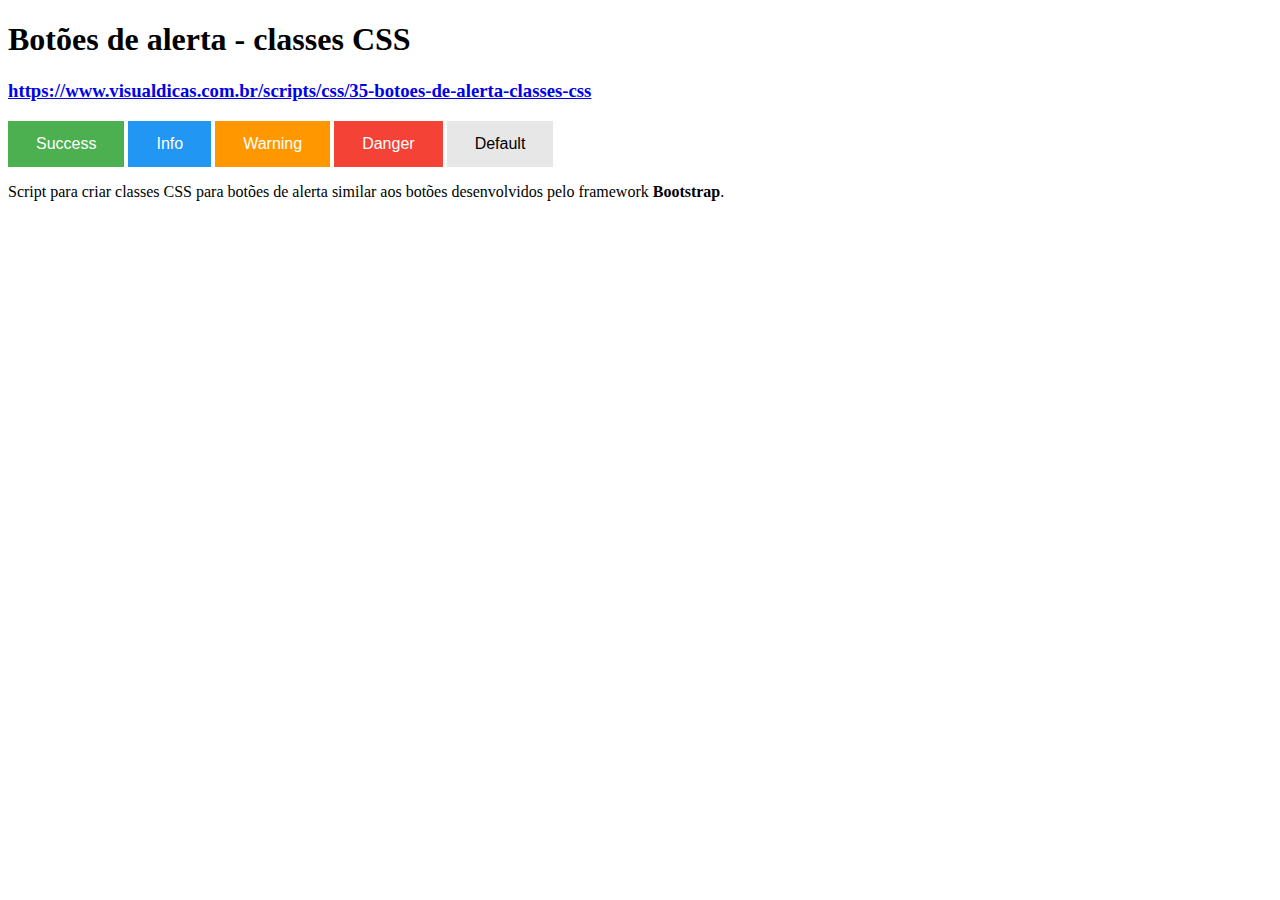
<file: botoes/botoes_alerta/index.htm>
<!DOCTYPE html>
<html lang="en">

<head>
    <meta charset="UTF-8">
    <meta name="viewport" content="width=device-width, initial-scale=1.0">
    <title>Document</title>
    <link rel="stylesheet" href="estilo.css" </head>

<body>
    <h1>Botões de alerta - classes CSS</h1>
    <h3><a
            href="https://www.visualdicas.com.br/scripts/css/35-botoes-de-alerta-classes-css">https://www.visualdicas.com.br/scripts/css/35-botoes-de-alerta-classes-css</a>
    </h3>

    <button class="btn success">Success</button>
    <button class="btn info">Info</button>
    <button class="btn warning">Warning</button>
    <button class="btn danger">Danger</button>
    <button class="btn default">Default</button>

    <p>Script para criar classes CSS para botões de alerta similar aos botões desenvolvidos pelo framework
        <strong>Bootstrap</strong>.</p>

</body>

</html>
</file>
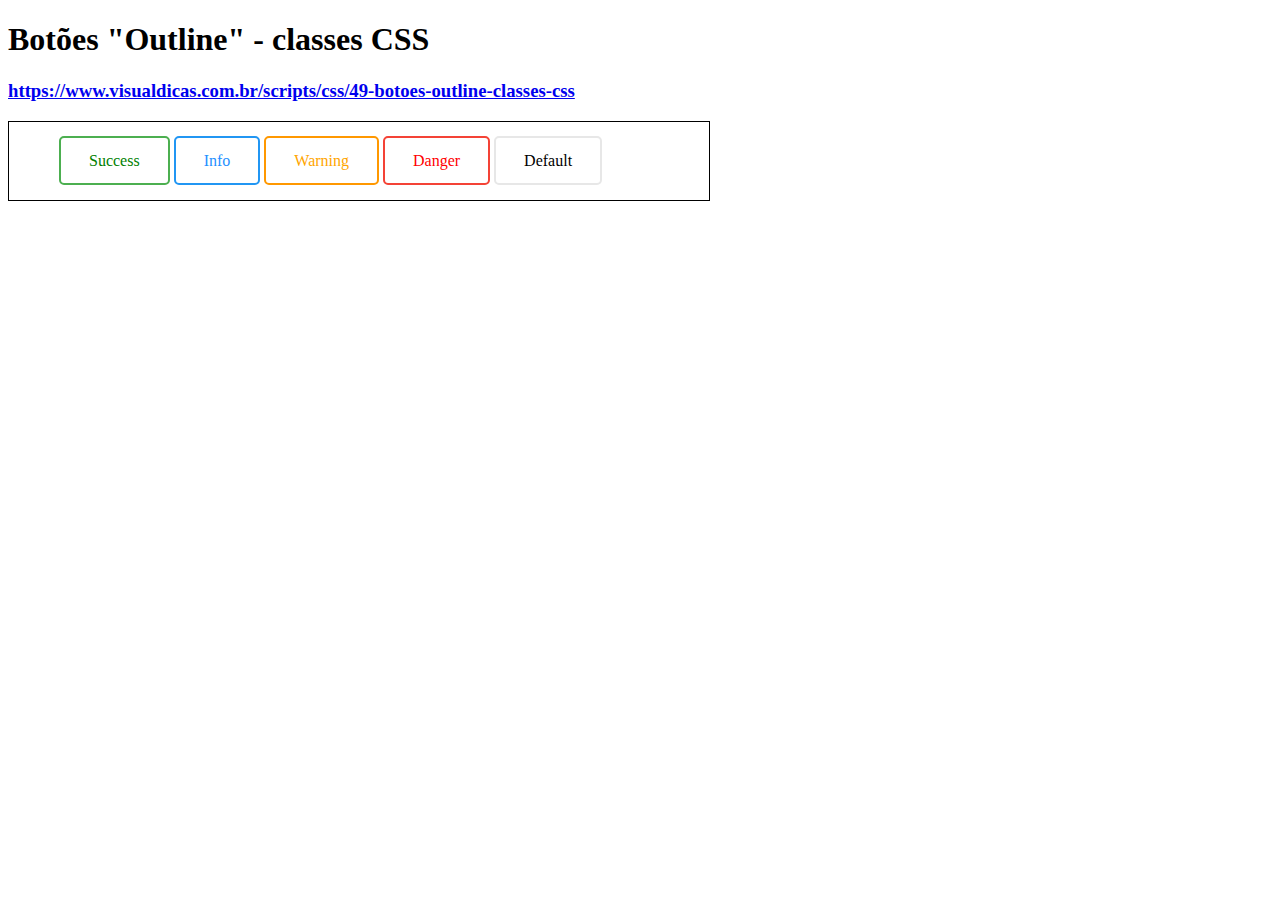
<file: botoes/botoes_outline/index.html>
<!DOCTYPE html>
<html lang="en">

<head>
    <meta charset="UTF-8">
    <meta name="viewport" content="width=device-width, initial-scale=1.0">
    <title>Document</title>
    <link rel="stylesheet" href="estilo.css">
</head>

<body>
    <h1>Botões "Outline" - classes CSS</h1>
    <h3><a
            href="https://www.visualdicas.com.br/scripts/css/49-botoes-outline-classes-css">https://www.visualdicas.com.br/scripts/css/49-botoes-outline-classes-css</a>
    </h3>
    <div id="container">
        <a class="btn success">Success</a>
        <a class="btn info">Info</a>
        <a class="btn warning">Warning</a>
        <a class="btn danger">Danger</a>
        <a class="btn default">Default</a>
    </div>
</body>

</html>
</file>
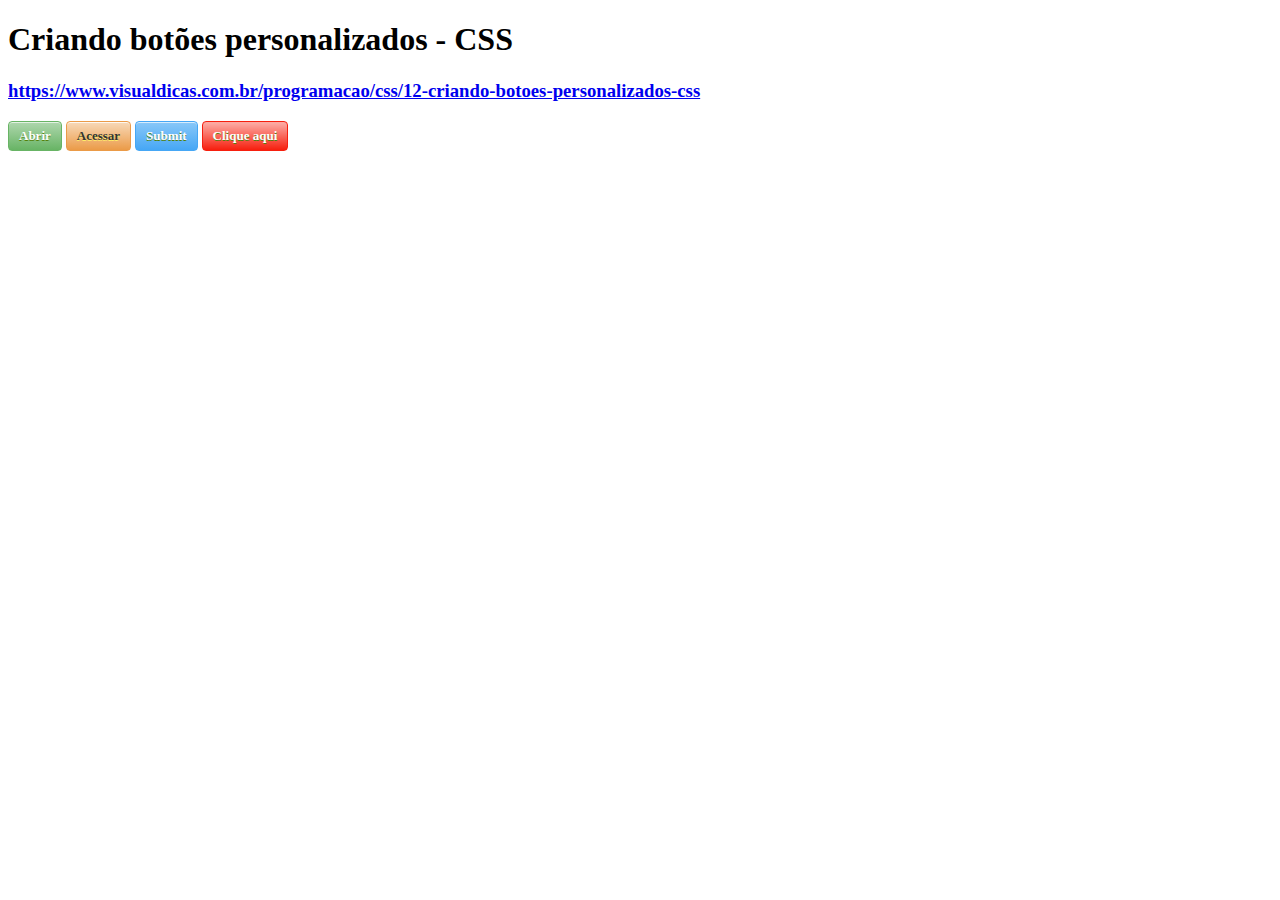
<file: botoes/botoes_personalizados/index.html>
<!DOCTYPE html>
<html lang="en">

<head>
    <meta charset="UTF-8">
    <meta name="viewport" content="width=device-width, initial-scale=1.0">
    <title>Document</title>
    <link rel="stylesheet" href="estilo.css">
</head>

<body>
    <h1>Criando botões personalizados - CSS</h1>
    <h3><a href="https://www.visualdicas.com.br/programacao/css/12-criando-botoes-personalizados-css"
            target="_blank">https://www.visualdicas.com.br/programacao/css/12-criando-botoes-personalizados-css</a>
    </h3>
    <button class="bt bt-vd" onclick="alert('Olá')">Abrir</button>
    <a class=" bt bt-lj" href="#">Acessar</a>
    <input class="bt bt-az" type="submit">
    <a class="bt bt-vm" onclick="alert('Olá')">Clique aqui</a>
</body>

</html>
</file>
<file: botoes/botoes_alerta/estilo.css>
.btn{
    border:none;
    color:white;
    padding: 14px 28px;
    font-size: 16px;
    cursor: pointer;
}


.success{background-color: #4caf50;} /*Verde*/
.success:hover{background-color: #46a049;}

.info{background-color: #2196f3;} /*Azul*/
.info:hover{background: #0b7dda;}

.warning{background-color: #ff9800;} /*Laranja*/
.warning:hover{background: #e68a00;}

.danger{background-color: #f44336;} /*Vermelho*/
.danger:hover{background: #da190b;}

.default{background-color: #e7e7e7; color: black;;} /*Cinza*/
.default:hover{background: #ddd;}
</file>
<file: botoes/botoes_outline/estilo.css>
.btn{
   border: 2px solid black;
   background-color: white;
   color:black;
   padding: 14px 28px;
   font-size: 16px;
   cursor: pointer;
   border-radius: 5px;
   text-decoration: none;
}

.success{border-color: #4CAF50; color: green;}
.success:hover{background-color: #4CAF50; color: white;}

.info {border-color: #2196F3;color: dodgerblue;}
.info:hover {background: #2196F3;color: white;}

.warning {border-color: #ff9800;color: orange;}
.warning:hover {background: #ff9800;color: white;}

.danger {border-color: #f44336;color: red}
.danger:hover {background: #f44336;color: white;}

.default {border-color: #e7e7e7;color: black;}
.default:hover {background: #e7e7e7;}

#container{
    border: 1px solid black;
    width: 600px;
    padding: 30px 50px;
}
</file>
<file: botoes/botoes_personalizados/estilo.css>
/*Classe Padrão do Botão*/
/*border - Define o estilo da borda (espessura em pixels e tipo da borda); 
border-radius - Define o raio da borda em pixels;
display: inline-block - Garante que tanto os links e os botões tenham a mesma altura;
cursor:pointer - Garante que a imagem da "mãozinha" apareça quando o leitor passar com o mouse sobre o botão.
font-family - Define a família da fonte;
font-weight - Espessura da fonte;
font-size - O tamanho da fonte em pixels;
padding - Espaçamento de 6px em cima e em baixo e de 10px nas laterias direita e esquerda;
text-decoration:none - Remove a linha sob o texto dos links.*/

.bt{
    border: 1px solid #25692A;
    border-radius: 4px;
    display: inline-block;
    cursor: pointer;
    font-family: Verdana;
    font-weight: bold;
    font-size: 13px;
    padding: 6px 10px;
    text-decoration: none;
}
/*Finalmente, vamos definir a "pseudo classe: active" para criarmos um efeito de pressionar 
quando clicarmos o botão. Usaremos apenas a pseudo classe para a classe padrão ".bt" que no 
nosso exemplo servirá para todos botões, independente das cores*/

.bt:active {
position:relative;
top:2px;}

/*Classe Secundaria para os Botões*/
/*border-color - Define a cor da borda (use o tom mais escuro);
bacground:linear-gradient - Define o gradiente linear da cor (sentido to bottom, cor mais clara e cor mais escura)
box-shadow: inset - Define a sombra no contorno do botão (utilize o tom mais claro)
color: Define a cor da fonte;
text-shadow - Define a sombra no texto */

/*classe bt-vd (botão verde)*/
.bt-vd {
    border-color: #68b465;
    background: linear-gradient(to bottom, #abd5aa 5%, #68b465 100%);
    box-shadow: inset 0px 1px 0px 0px #e3f1e3;
    color:#fff;
    text-shadow:0px 1px 0px #528009;

}
.bt-vd:hover {
background:linear-gradient(to bottom, #68b465 5%, #abd5aa 100%);
}

/*classe bt-vd (botão laranja)*/
.bt-lj {
    border-color:#eb9b48;
    background: linear-gradient(to bottom, #f7d6b3 5%, #eb9b48 100%);
    box-shadow: inset 0px 1px 0px #fdf7f0;
    color: #333;
    text-shadow:0px 1px 0px #ffee66;
}
.bt-lj:hover {
background:linear-gradient(to bottom, #eb9b48 5%, #f7d6b3 100%);
}

/*classe bt-az (botão azul)*/
.bt-az{
    border-color:#46a7f5;
    background: linear-gradient(to bottom,#86c6f8 5%, #46a7f5 100%);
    box-shadow: inset 0px 1px 0px 0px #d7ecfd;
    color: #fff;
    text-shadow:0px 1px 0px #528009;
}
.bt-az:hover {
background:linear-gradient(to bottom, #46a7f5 5%, #86c6f8 100%);
}

/*classe bt-az (botão vermelho)*/
.bt-vm{
    border-color:#f61f0e;
    background: linear-gradient(to bottom, #fca8a1 5%, #f61f0e 100%);
    box-shadow: inset0px 1px 0px 0px #fff4f3;
    color:#fff;
    text-shadow:0px 1px 0px #528009;  ;
}
.bt-vm:hover {
background:linear-gradient(to bottom, #f61f0e 5%, #fca8a1 100%);
}
</file>
